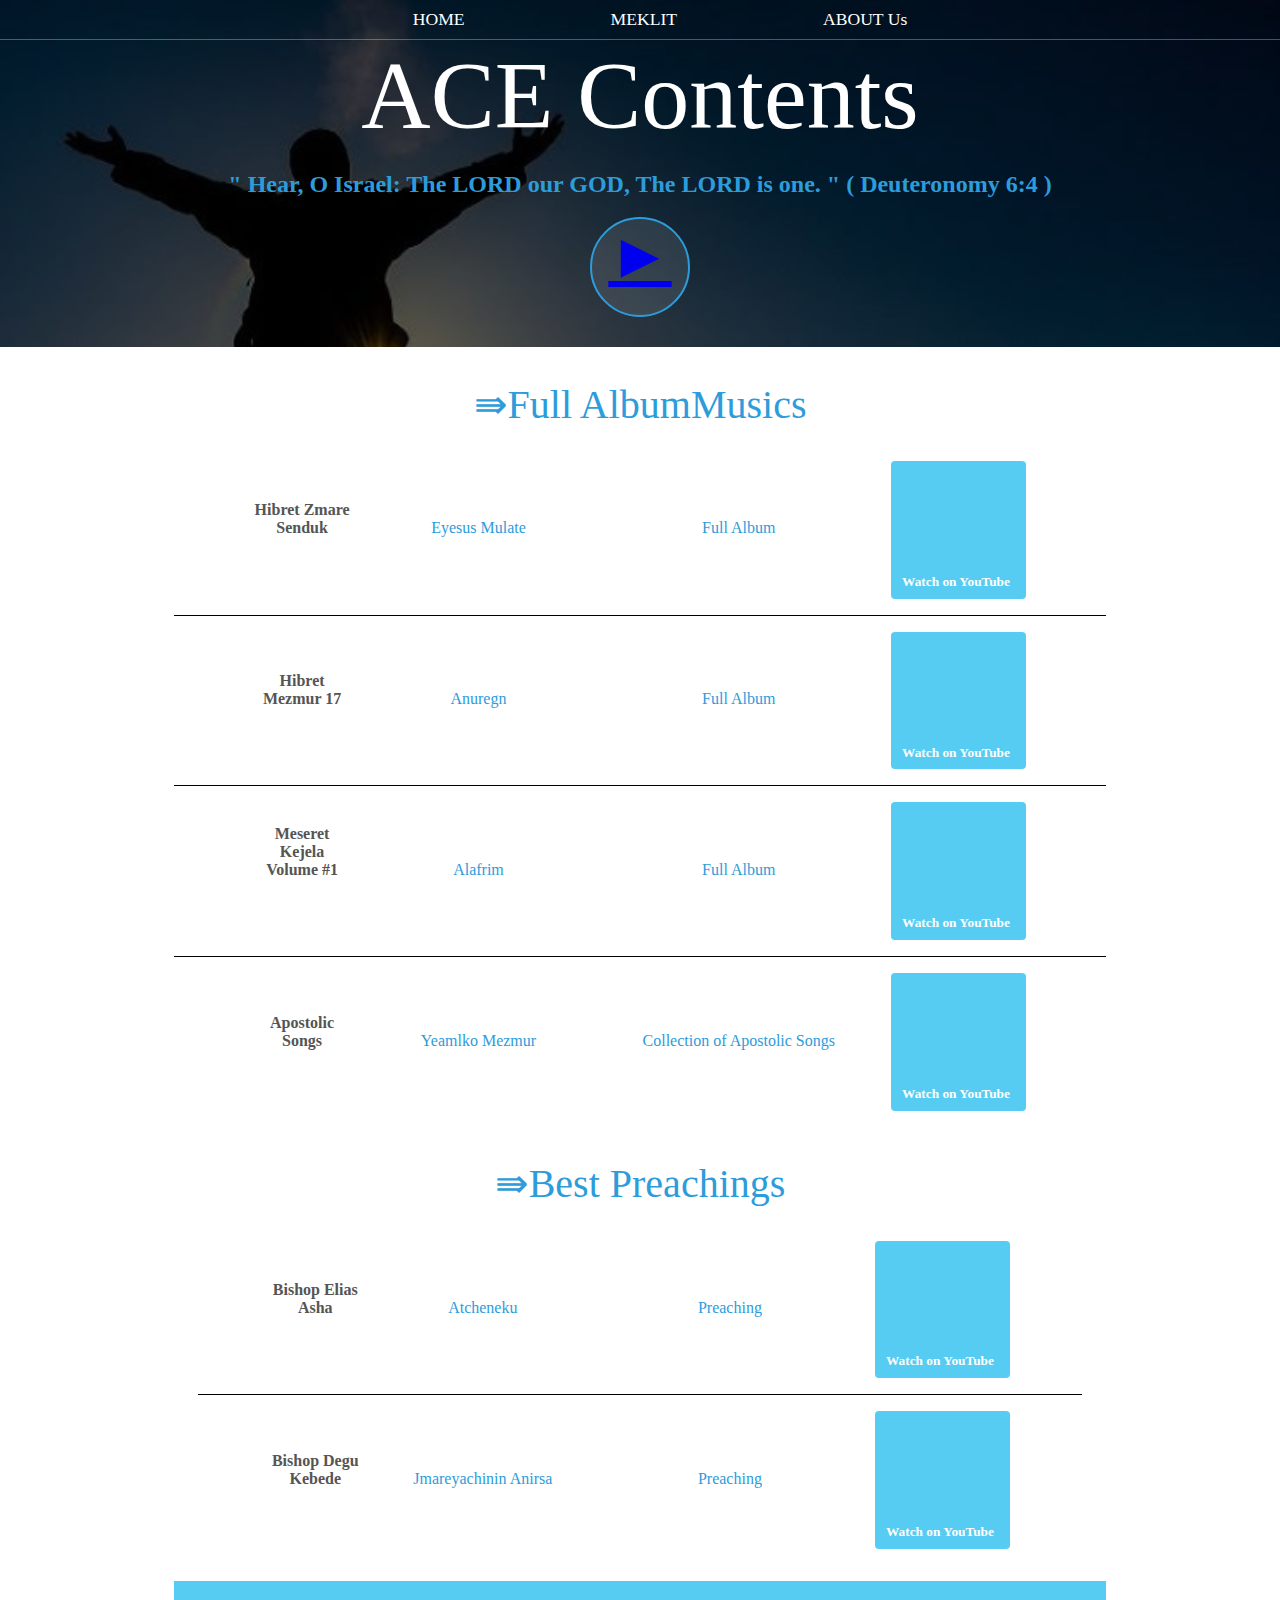
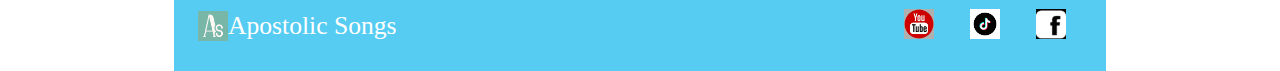
<file: index.html>
<!DOCTYPE html>
<html lang="en">

<head>
    <meta charset="utf-8" />
    <meta name="viewport" content="width=device-width,initial-scale=1, shrink-to-fit=no" />
    <meta name="description" content="ONLY ONE GOD">
    <title>APOSTOLIC CHURCH OF ETHIOPIA</title>
    <link rel="stylesheet" href="styles.css" />
</head>

<body>
    <header class="main-header">
        <nav class="nav main-nav">
            <ul>
                <li><a href="index.html">HOME</a></li>
                <li><a href="store.html">MEKLIT</a></li>
                <li><a href="about.html">ABOUT Us</a></li>
            </ul>
        </nav>
        <h1 class="band-name band-name-large">ACE Contents</h1>
        <div class="container">
            <h2>" Hear, O Israel: The LORD our GOD, The LORD is one. " ( Deuteronomy 6:4 )</h2>
        </div>
        <div class="btn btn-header btn-play"><a href="#sbiket">&#9658;</a></div>
    </header>
    <section class="content-section container">
        <h2 class="section-header" id="sbiket">&rAarr;Full AlbumMusics</h2>
        <div>
            <div class="video-row">
                <span class="video-it video-dt">Hibret Zmare Senduk</span>
                <span class="video-it video-sg">Eyesus Mulate</span>
                <span class="video-it video-rn">Full Album</span>
                <button type="button" class="video-it video-btn btn btn-primary"><iframe width="113" height="100"
                        src="https://www.youtube.com/embed/kz9EyrTOIco?si=gSx-IJQ8WAZRAoZe" title="YouTube video player"
                        frameborder="0"
                        allow="accelerometer; autoplay; clipboard-write; encrypted-media; gyroscope; picture-in-picture; web-share"
                        referrerpolicy="strict-origin-when-cross-origin" allowfullscreen></iframe><br>Watch on
                    YouTube</button>
            </div>
            <div class="video-row">
                <span class="video-it video-dt">Hibret Mezmur 17</span>
                <span class="video-it video-sg">Anuregn</span>
                <span class="video-it video-rn">Full Album</span>
                <button type="button" class="video-it video-btn btn btn-primary"><iframe width="113" height="100"
                        src="https://www.youtube.com/embed/u45Gv3R5fe0?si=nY2eU1l6Anc3kGbB" title="YouTube video player"
                        frameborder="0"
                        allow="accelerometer; autoplay; clipboard-write; encrypted-media; gyroscope; picture-in-picture; web-share"
                        referrerpolicy="strict-origin-when-cross-origin" allowfullscreen></iframe><br>Watch on
                    YouTube</button>
            </div>
            <div class="video-row">
                <span class="video-it video-dt">Meseret Kejela Volume #1</span>
                <span class="video-it video-sg">Alafrim</span>
                <span class="video-it video-rn">Full Album</span>
                <button type="button" class="video-it video-btn btn btn-primary"><iframe width="113" height="100"
                        src="https://www.youtube.com/embed/0kdVLZWfWlQ?si=VHKT8vtUPRMRbIQH" title="YouTube video player"
                        frameborder="0"
                        allow="accelerometer; autoplay; clipboard-write; encrypted-media; gyroscope; picture-in-picture; web-share"
                        referrerpolicy="strict-origin-when-cross-origin" allowfullscreen></iframe><br>Watch on
                    YouTube</button>
            </div>
            <div class="video-row">
                <span class="video-it video-dt">Apostolic Songs</span>
                <span class="video-it video-sg">Yeamlko Mezmur</span>
                <span class="video-it video-rn">Collection of Apostolic Songs</span>
                <button type="button" class="video-it video-btn btn btn-primary"><iframe width="113" height="100"
                        src="https://www.youtube.com/embed/uAGCujczi0g?si=KtekcA2GXNXf6YDG" title="YouTube video player"
                        frameborder="0"
                        allow="accelerometer; autoplay; clipboard-write; encrypted-media; gyroscope; picture-in-picture; web-share"
                        referrerpolicy="strict-origin-when-cross-origin" allowfullscreen></iframe><br>Watch on
                    YouTube</button>
            </div>
        </div>
        <section class="content-section container">
            <h2 class="section-header">&rAarr;Best Preachings</h2>
            <div>
                <div class="video-row">
                    <span class="video-it video-dt">Bishop Elias Asha</span>
                    <span class="video-it video-sg">Atcheneku</span>
                    <span class="video-it video-rn">Preaching</span>
                    <button type="button" class="video-it video-btn btn btn-primary"><iframe width="113" height="100"
                            src="https://www.youtube.com/embed/m71KeEO2BxM?si=x5lFcVqxCvPYxOGF"
                            title="YouTube video player" frameborder="0"
                            allow="accelerometer; autoplay; clipboard-write; encrypted-media; gyroscope; picture-in-picture; web-share"
                            referrerpolicy="strict-origin-when-cross-origin" allowfullscreen></iframe><br>Watch on
                        YouTube</button>
                </div>
                <div class="video-row">
                    <span class="video-it video-dt">Bishop Degu Kebede</span>
                    <span class="video-it video-sg">Jmareyachinin Anirsa</span>
                    <span class="video-it video-rn">Preaching</span>
                    <button type="button" class="video-it video-btn btn btn-primary"><iframe width="113" height="100"
                            src="https://www.youtube.com/embed/xUCGEPX1Rmk?si=J1MumHvxVROqVaHE"
                            title="YouTube video player" frameborder="0"
                            allow="accelerometer; autoplay; clipboard-write; encrypted-media; gyroscope; picture-in-picture; web-share"
                            referrerpolicy="strict-origin-when-cross-origin" allowfullscreen></iframe><br>Watch on
                        YouTube</button>
                </div>
            </div>
        </section>
        <footer class="main-footer">
            <div class="container main-footer-container">
                <img class="AS" src="Images/ace songs.png" alt="">
                <h3 class="band-name">Apostolic Songs</h3>
                <ul class="nav footer-nav">
                    <li>
                        <a href="youtu.be/OmA9U3AgUss" target="blank">
                            <img src="Images/youtube logo.png" alt="youtube">
                        </a>
                    </li>
                    <li>
                        <a href="https://www.tiktok.com/@apostolic.song?is_from_webapp=1&sender_device=pc"
                            target="blank">
                            <img src="Images/tiktok logo.png" alt="tiktok">
                        </a>
                    </li>
                    <li>
                        <a href="https://web.facebook.com/share/g/1BM88kKVzb/" target="blank">
                            <img src="Images/Facebook Logo.png" alt="youtube">
                        </a>
                    </li>
                </ul>
            </div>
        </footer>
</body>

</html>
</file>
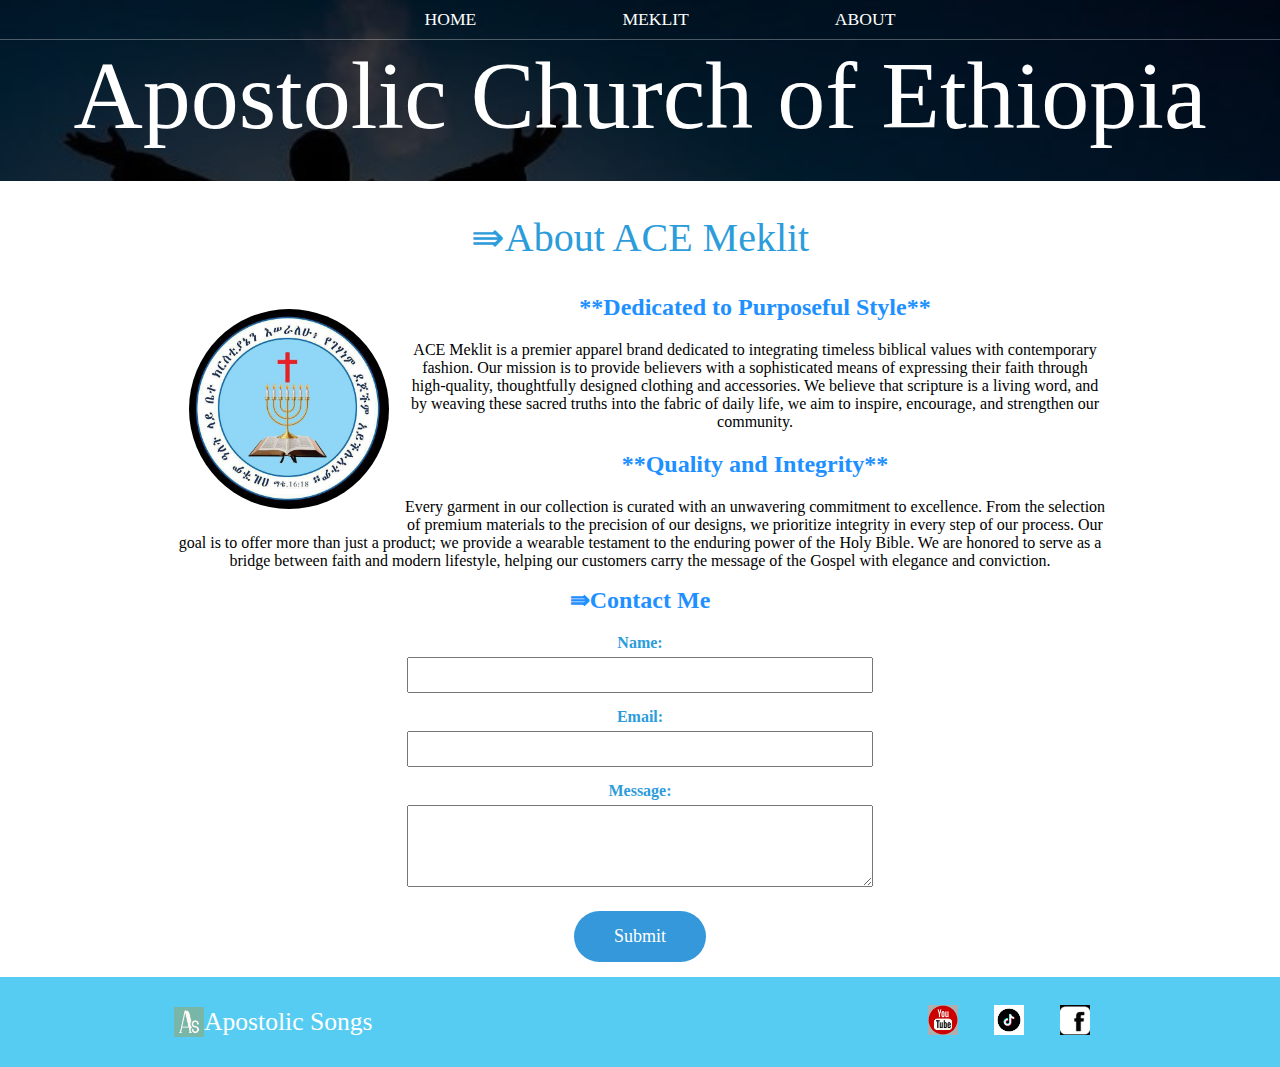
<file: about.html>
<!DOCTYPE html>
<html lang="en">

<head>
  <meta charset="utf-8" />
  <meta name="viewport" content="width=device-width,initial-scale=1, shrink-to-fit=no" />
  <meta name="description" content="ONLY ONE GOD" />
  <title>APOSTOLIC CHURCH OF ETHIOPIA | About Us</title>
  <link rel="stylesheet" href="styles.css" />
</head>

<body>
  <header class="main-header">
    <nav class="nav main-nav">
      <ul>
        <li><a href="index.html">HOME</a></li>
        <li><a href="store.html">MEKLIT</a></li>
        <li><a href="about.html">ABOUT</a></li>
      </ul>
    </nav>
    <h1 class="band-name band-name-large">Apostolic Church of Ethiopia</h1>
  </header>
  <section class="content-section container">
    <h2 class="section-header">&rAarr;About ACE Meklit</h2>
    <img class="about-band-image" src="Images/ace logo.jpg" title="ace logo" />
    <h2 class="halluu">**Dedicated to Purposeful Style**</h2>
    <p class="para">
      ACE Meklit is a premier apparel brand dedicated to integrating timeless
      biblical values with contemporary fashion. Our mission is to provide
      believers with a sophisticated means of expressing their faith through
      high-quality, thoughtfully designed clothing and accessories. We believe
      that scripture is a living word, and by weaving these sacred truths into
      the fabric of daily life, we aim to inspire, encourage, and strengthen
      our community.
    </p>
    <h2 class="halluu">**Quality and Integrity**</h2>
    <p class="para">
      Every garment in our collection is curated with an unwavering commitment
      to excellence. From the selection of premium materials to the precision
      of our designs, we prioritize integrity in every step of our process.
      Our goal is to offer more than just a product; we provide a wearable
      testament to the enduring power of the Holy Bible. We are honored to
      serve as a bridge between faith and modern lifestyle, helping our
      customers carry the message of the Gospel with elegance and conviction.
    </p>
  </section>
  <section class="content-section container" container>
    <h2 class="info halluu">&rAarr;Contact Me</h2>
    <form id="contactForm">
      <div>
        <div>
          <label class="info">Name:</label>
          <input type="text" id="name" class="enter" title="name" required />
        </div>
        <div>
          <label class="info">Email:</label>
          <input type="email" id="email" class="enter" title="name" required />
        </div>
        <div>
          <label class="info">Message:</label>
          <textarea id="message" rows="4" class="enter" title="name" required></textarea>
        </div>
      </div>
      <button id="submit" type="submit">Submit</button>
    </form>
  </section>
  <footer class="main-footer">
    <div class="container main-footer-container">
      <img class="AS" src="Images/ace songs.png" alt="" />
      <h3 class="band-name">Apostolic Songs</h3>
      <ul class="nav footer-nav">
        <li>
          <a href="youtu.be/OmA9U3AgUss" target="blank">
            <img src="Images/youtube logo.png" alt="youtube" />
          </a>
        </li>
        <li>
          <a href="https://www.tiktok.com/@apostolic.song?is_from_webapp=1&sender_device=pc" target="blank">
            <img src="Images/tiktok logo.png" alt="tiktok" />
          </a>
        </li>
        <li>
          <a href="https://web.facebook.com/share/g/1BM88kKVzb/" target="blank">
            <img src="Images/Facebook Logo.png" alt="youtube" />
          </a>
        </li>
      </ul>
    </div>
  </footer>
  <script src="script.js"></script>
</body>

</html>
</file>
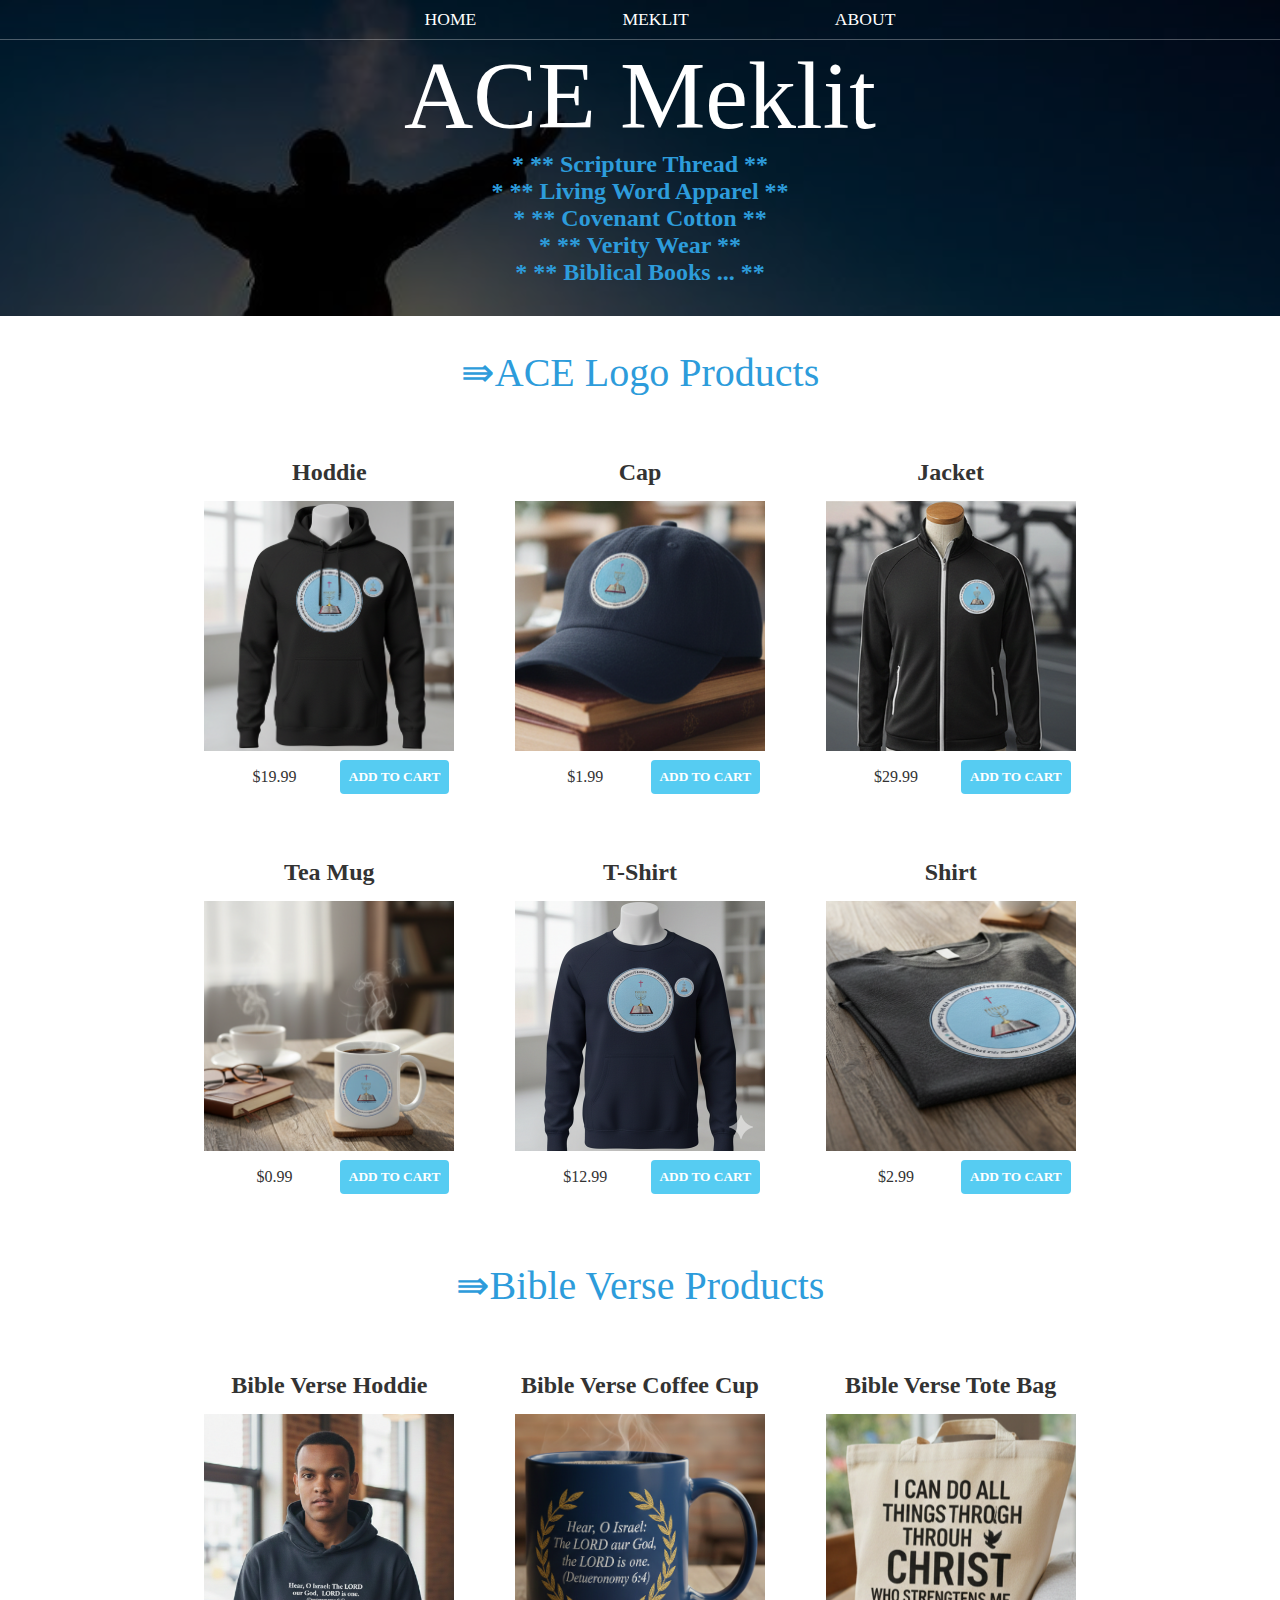
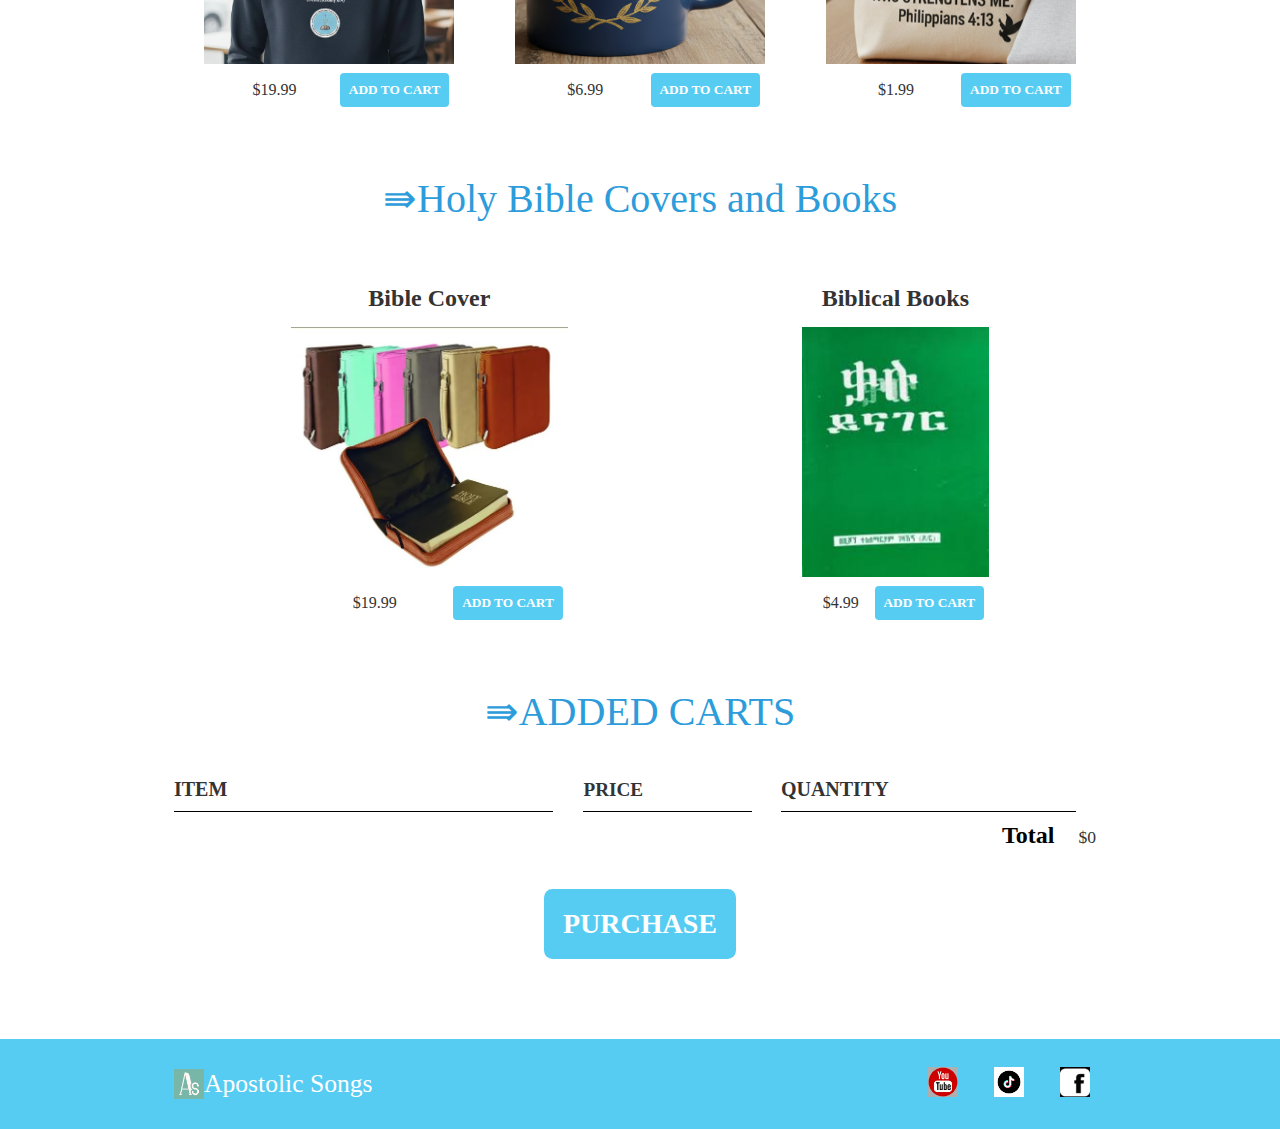
<file: store.html>
<!DOCTYPE html>
<html lang="en">
  <head>
    <meta charset="utf-8" />
    <meta
      name="viewport"
      content="width=device-width,initial-scale=1, shrink-to-fit=no"
    />
    <meta name="description" content="ONLY ONE GOD" />
    <title>APOSTOLIC CHURCH OF ETHIOPIA | MEKLIT</title>
    <link rel="stylesheet" href="styles.css" />
    <script src="store.js" async></script>
  </head>
  <body>
    <header class="main-header">
      <nav class="main-nav nav">
        <ul>
          <li><a href="index.html">HOME</a></li>
          <li><a href="store.html">MEKLIT</a></li>
          <li><a href="about.html">ABOUT</a></li>
        </ul>
      </nav>
      <h1 class="band-name band-name-large">ACE Meklit</h1>
      <h2 class="container">
        * ** Scripture Thread ** <br />
        * ** Living Word Apparel ** <br />
        * ** Covenant Cotton ** <br />
        * ** Verity Wear ** <br />
        * ** Biblical Books ... **
      </h2>
    </header>
    <section class="container content-section">
      <h2 class="section-header">&rAarr;ACE Logo Products</h2>
      <div class="shop-items">
        <div class="shop-item">
          <span class="shop-item-title">Hoddie</span>
          <img class="shop-item-image" src="Images/hoddie.png" title="hoddie" />
          <div class="shop-item-details">
            <span class="shop-item-price">$19.99</span>
            <button class="btn btn-primary shop-item-button" type="button">
              ADD TO CART
            </button>
          </div>
        </div>
        <div class="shop-item">
          <span class="shop-item-title">Cap</span>
          <img class="shop-item-image" src="Images/hat.png" title="cap" />
          <div class="shop-item-details">
            <span class="shop-item-price">$1.99</span>
            <button class="btn btn-primary shop-item-button" type="button">
              ADD TO CART
            </button>
          </div>
        </div>
        <div class="shop-item">
          <span class="shop-item-title">Jacket</span>
          <img class="shop-item-image" src="Images/jacket.png" title="jacket" />
          <div class="shop-item-details">
            <span class="shop-item-price">$29.99</span>
            <button class="btn btn-primary shop-item-button" type="button">
              ADD TO CART
            </button>
          </div>
        </div>
        <div class="shop-item">
          <span class="shop-item-title">Tea Mug</span>
          <img class="shop-item-image" src="Images/mug.png" title="mug" />
          <div class="shop-item-details">
            <span class="shop-item-price">$0.99</span>
            <button class="btn btn-primary shop-item-button" type="button">
              ADD TO CART
            </button>
          </div>
        </div>
        <div class="shop-item">
          <span class="shop-item-title">T-Shirt</span>
          <img class="shop-item-image" src="Images/shirt.png" title="shirt" />
          <div class="shop-item-details">
            <span class="shop-item-price">$12.99</span>
            <button class="btn btn-primary shop-item-button" type="button">
              ADD TO CART
            </button>
          </div>
        </div>
        <div class="shop-item">
          <span class="shop-item-title">Shirt</span>
          <img
            class="shop-item-image"
            src="Images/t-shirt.png"
            title="t-shirt"
          />
          <div class="shop-item-details">
            <span class="shop-item-price">$2.99</span>
            <button class="btn btn-primary shop-item-button" type="button">
              ADD TO CART
            </button>
          </div>
        </div>
      </div>
    </section>
    <section class="container content-section">
      <h2 class="section-header">&rAarr;Bible Verse Products</h2>
      <div class="shop-items">
        <div class="shop-item">
          <span class="shop-item-title">Bible Verse Hoddie</span>
          <img
            class="shop-item-image"
            src="Images/peter_hoddie.png"
            title="peter_hoddie"
          />
          <div class="shop-item-details">
            <span class="shop-item-price">$19.99</span>
            <button class="btn btn-primary shop-item-button" type="button">
              ADD TO CART
            </button>
          </div>
        </div>
        <div class="shop-item">
          <span class="shop-item-title">Bible Verse Coffee Cup</span>
          <img
            class="shop-item-image"
            src="Images/coffee_cup.png"
            title="cup"
          />
          <div class="shop-item-details">
            <span class="shop-item-price">$6.99</span>
            <button class="btn btn-primary shop-item-button" type="button">
              ADD TO CART
            </button>
          </div>
        </div>
        <div class="shop-item">
          <span class="shop-item-title">Bible Verse Tote Bag</span>
          <img class="shop-item-image" src="Images/bag.png" title="bag" />
          <div class="shop-item-details">
            <span class="shop-item-price">$1.99</span>
            <button class="btn btn-primary shop-item-button" type="button">
              ADD TO CART
            </button>
          </div>
        </div>
      </div>
    </section>
    <section class="container content-section">
      <h2 class="section-header">&rAarr;Holy Bible Covers and Books</h2>
      <div class="shop-items">
        <div class="shop-item">
          <span class="shop-item-title">Bible Cover</span>
          <img
            class="shop-item-image"
            src="Images/Bible cover.jpg"
            title="bible cover"
          />
          <div class="shop-item-details">
            <span class="shop-item-price">$19.99</span>
            <button class="btn btn-primary shop-item-button" type="button">
              ADD TO CART
            </button>
          </div>
        </div>
        <div class="shop-item">
          <span class="shop-item-title">Biblical Books</span>
          <img
            class="shop-item-image"
            src="Images/kalu ynager.jpg"
            title="books"
          />
          <div class="shop-item-details">
            <span class="shop-item-price">$4.99</span>
            <button class="btn btn-primary shop-item-button" type="button">
              ADD TO CART
            </button>
          </div>
        </div>
      </div>
    </section>
    <section class="container content-section">
      <h2 class="section-header">&rAarr;ADDED CARTS</h2>
      <div class="cart-row">
        <span class="cart-item cart-header cart-column">ITEM</span>
        <span class="cart-price cart-header cart-column">PRICE</span>
        <span class="cart-quantity cart-header cart-column">QUANTITY</span>
      </div>
      <div class="cart-items"></div>
      <div class="cart-total">
        <strong class="cart-total-title">Total</strong>
        <span class="cart-total-price">$0</span>
      </div>
      <button class="btn btn-primary btn-purchase" type="button">
        PURCHASE
      </button>
    </section>
    <footer class="main-footer">
      <div class="container main-footer-container">
        <img class="AS" src="Images/ace songs.png" alt="" />
        <h3 class="band-name">Apostolic Songs</h3>
        <ul class="nav footer-nav">
          <li>
            <a href="youtu.be/OmA9U3AgUss" target="blank">
              <img src="Images/youtube logo.png" alt="youtube" />
            </a>
          </li>
          <li>
            <a
              href="https://www.tiktok.com/@apostolic.song?is_from_webapp=1&sender_device=pc"
              target="blank"
            >
              <img src="Images/tiktok logo.png" alt="tiktok" />
            </a>
          </li>
          <li>
            <a
              href="https://web.facebook.com/share/g/1BM88kKVzb/"
              target="blank"
            >
              <img src="Images/Facebook Logo.png" alt="youtube" />
            </a>
          </li>
        </ul>
      </div>
    </footer>
  </body>
</html>
</file>
<file: styles.css>
* {
  box-sizing: border-box;
  font-family: Raleway;
}
html,
body {
  margin: 0;
  padding: 0;
}
.nav ul {
  margin: 0;
}
.nav li {
  display: inline;
}
.nav a {
  display: inline-block;
  padding: 0.5em;
  color: white;
  text-decoration: none;
}
.main-nav {
  text-align: center;
  font-size: 1.1em;
  font-weight: lighter;
  border-bottom: 1px solid rgba(255, 255, 255, 0.3);
}
.main-nav li {
  padding: 0 5%;
}
.nav a:hover {
  background-color: rgba(255, 255, 255, 0.3);
}
.main-header {
  background-color: rgba(0, 0, 0, 0.6);
  background-image: url('Images/AS-banner.jpg');
  background-blend-mode: multiply;
  background-size: cover;
  padding-bottom: 30px;
}
.band-name {
  text-align: center;
  margin: 0;
  font-size: 1.6em;
  font-weight: normal;
  color: white;
}
.band-name-large {
  font-size: 6em;
}
.content-section {
  margin: 1em;
}
.container {
  max-width: 980px;
  margin: 0 auto;
  padding: 0 1.5em;
  color: #2d9cdb;
  text-align: center;
}
.section-header {
  font-family: 'Metal Mania';
  font-weight: normal;
  color: #2d9cdb;
  text-align: center;
  font-size: 2.5em;
}
.about-band-image {
  float: left;
  height: 200px;
  width: 200px;
  margin: 15px;
  border-radius: 50%;
}
.main-footer {
  background-color: #56ccf2;
  color: white;
  padding: 0.25em 0;
}
.main-footer-container {
  display: flex;
  align-items: center;
}
.main-footer-container ul {
  flex-grow: 1;
  text-align: end;
}
.footer-nav li {
  padding: 0 0.5em;
}
.footer-nav img {
  width: 30px;
  height: 30px;
}
.AS {
  width: 30px;
  height: 30px;
}
.btn {
  text-align: center;
  vertical-align: middle;
  padding: 0.67em 0.67em;
  cursor: pointer;
}
.btn-header {
  margin: 0.5em 15% 2em 15%;
  color: white;
  border: 2px solid #2d9cdb;
  background-color: rgba(255, 255, 255, 0.1);
  border-radius: 0;
  font-size: 1.5em;
  font-weight: lighter;
  padding-left: 2em;
  padding-right: 2em;
}
.btn-header:hover {
  background-color: rgba(255, 255, 255, 0.3);
}
.btn-play {
  display: block;
  margin: 0 auto;
  color: #2d9cdb;
  font-size: 4em;
  border-radius: 50%;
  width: 100px;
  height: 100px;
  padding: 0;
  text-align: center;
}
.btn-primary {
  color: white;
  background-color: #56ccf2;
  border: none;
  border-radius: 0.3em;
  font-weight: bold;
}
.btn-primary:hover {
  background-color: #2d9cdb;
}
.video-row {
  border-bottom: 1px solid black;
  padding-bottom: 1em;
  margin-bottom: 1em;
}
.video-row:last-child {
  border: none;
}
.video-it {
  display: inline-block;
  padding-right: 1em;
}
.video-dt {
  color: #555;
  width: 12%;
  font-weight: bold;
}

.video-sg {
  width: 25%;
}

.video-rn {
  width: 30%;
}

.video-btn {
  max-width: 30%;
}

.shop-item {
  margin: 30px;
}

.shop-item-title {
  display: block;
  width: 100%;
  text-align: center;
  font-weight: bold;
  font-size: 1.5em;
  color: #333;
  margin-bottom: 15px;
}

.shop-item-image {
  height: 250px;
}

.shop-item-details {
  display: flex;
  align-items: center;
  padding: 5px;
}

.shop-item-price {
  flex-grow: 1;
  color: #333;
}

.shop-items {
  display: flex;
  flex-wrap: wrap;
  justify-content: space-around;
}

.cart-header {
  font-weight: bold;
  font-size: 1.25em;
  color: #333;
}

.cart-column {
  display: flex;
  align-items: center;
  border-bottom: 1px solid black;
  margin-right: 1.5em;
  padding-bottom: 10px;
  margin-top: 10px;
}

.cart-row {
  display: flex;
}

.cart-item {
  width: 45%;
}

.cart-price {
  width: 20%;
  font-size: 1.2em;
  color: #333;
}

.cart-quantity {
  width: 35%;
}

.cart-item-title {
  color: #333;
  margin-left: 0.5em;
  font-size: 1.2em;
}

.cart-item-image {
  width: 75px;
  height: auto;
  border-radius: 10px;
}

.btn-danger {
  color: white;
  background-color: #eb5757;
  border: none;
  border-radius: 0.3em;
  font-weight: bold;
}

.btn-danger:hover {
  background-color: #cc4c4c;
}

.cart-quantity-input {
  height: 34px;
  width: 50px;
  border-radius: 5px;
  border: 1px solid #56ccf2;
  background-color: #eee;
  color: #333;
  padding: 0;
  text-align: center;
  font-size: 1.2em;
  margin-right: 25px;
}

.cart-row:last-child {
  border-bottom: 1px solid black;
}

.cart-row:last-child .cart-column {
  border: none;
}

.cart-total {
  text-align: end;
  margin-top: 10px;
  margin-right: 10px;
}

.cart-total-title {
  font-weight: bold;
  font-size: 1.5em;
  color: black;
  margin-right: 20px;
}

.cart-total-price {
  color: #333;
  font-size: 1.1em;
}

.btn-purchase {
  display: block;
  margin: 40px auto 80px auto;
  font-size: 1.75em;
}

.halluu {
  color: dodgerblue;
}
.para {
  color: black;
}
#contact_Form {
  background: white;
  padding: 20px;
  border-radius: 8px;
}

.info {
  display: block;
  margin-top: 10px;
  font-weight: bold;
  text-align: center;
}

.enter {
  width: 50%;
  padding: 8px;
  margin: 5px 24%;
}

#submit {
  margin: 15px 38%;
  padding: 15px 40px;
  border-radius: 50px;
  background-color: #3498db;
  color: white;
  border: none;
  font-size: 18px;
  cursor: pointer;
}

#submit:hover {
  background-color: #2980b9;
}
</file>
